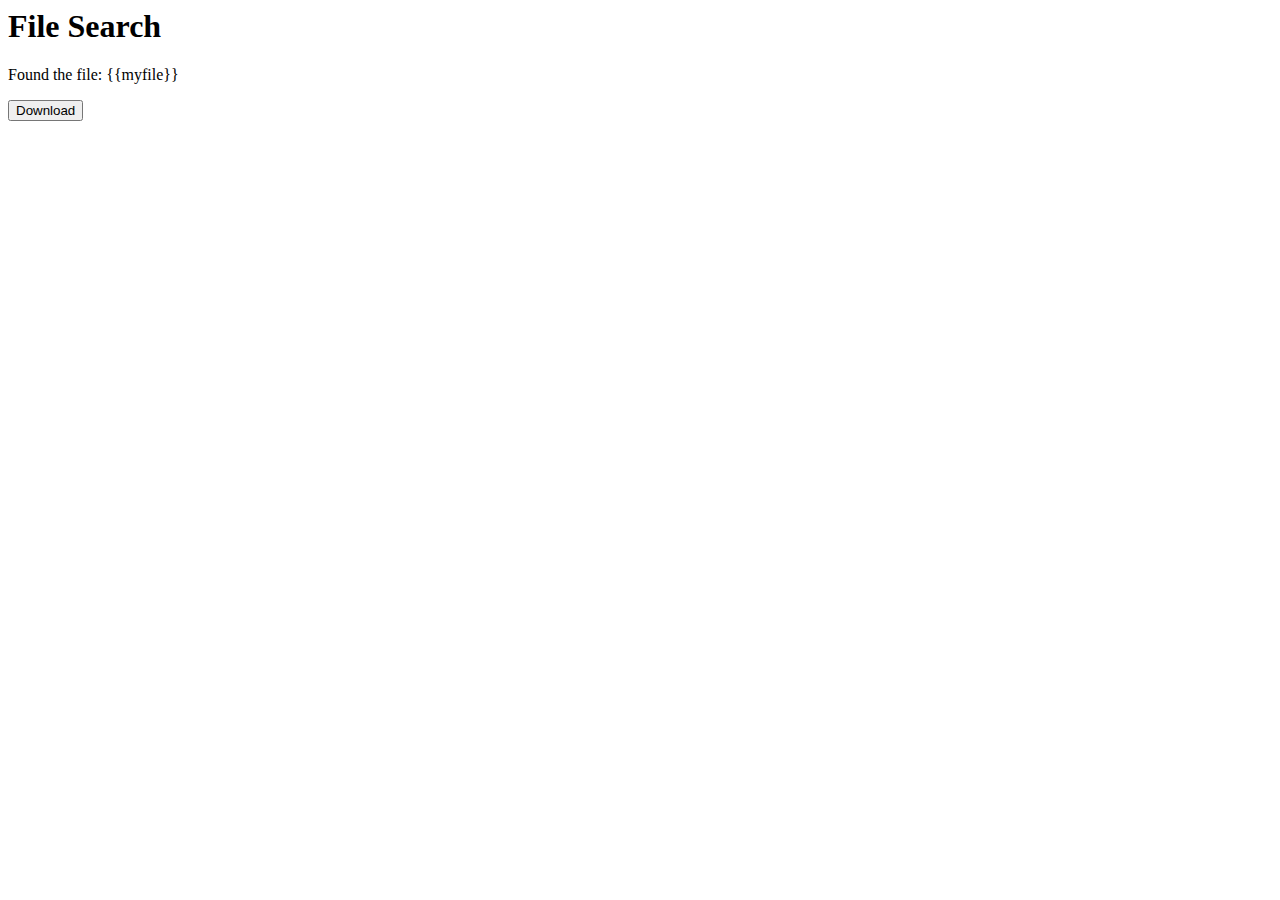
<file: templates/filedisplay.html>
<html>

        <body>

                <h1>File Search</h1>

                <p>Found the file: {{myfile}}


                        <form action = "filedownload" method = "GET" >



                        <input type="submit" value = "Download" />

                        </form>


                </p>



        </body>

</html>
</file>
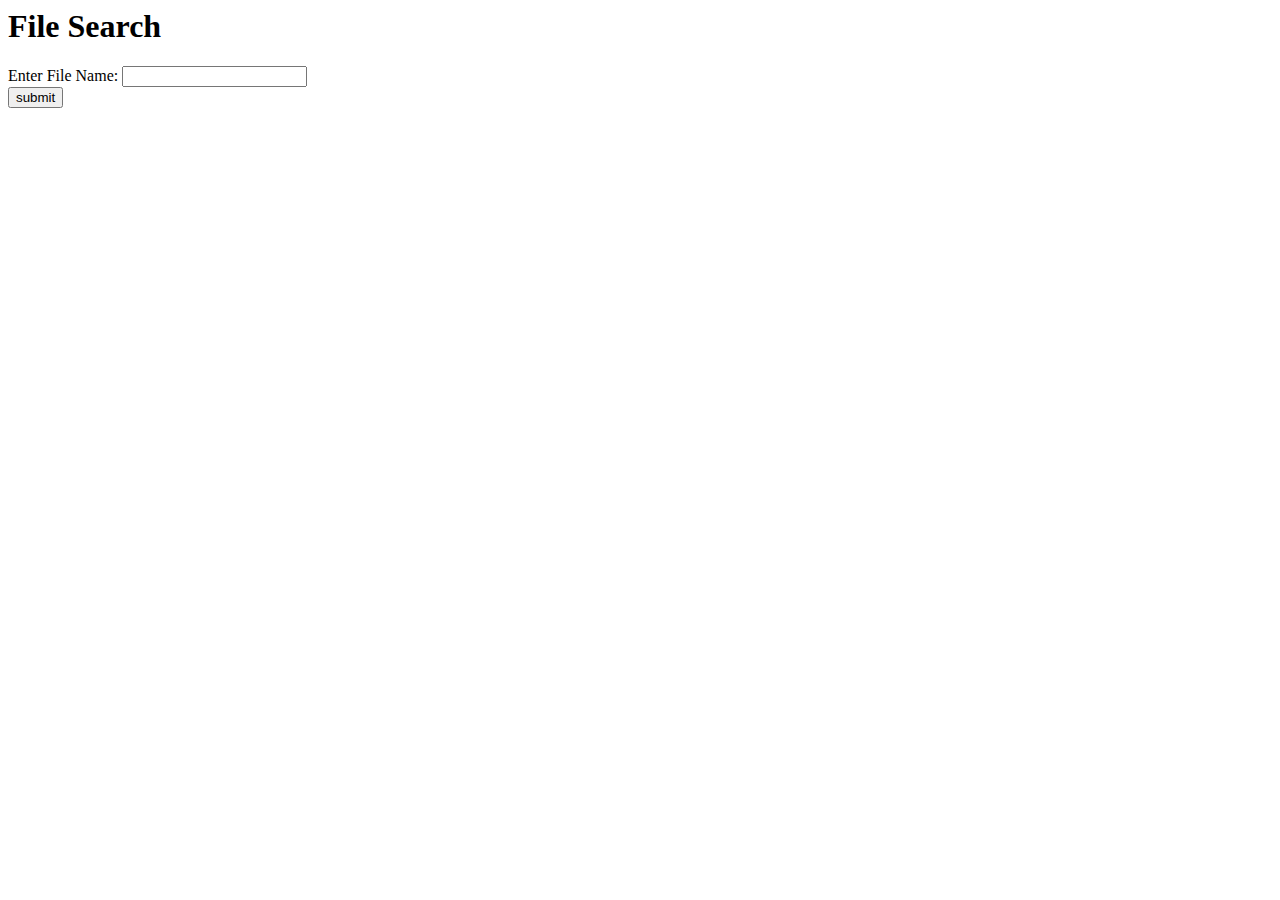
<file: templates/filename.html>
<html>

        <body>

                <h1>File Search</h1>

                <form action = "filesearch" method = "POST" >

                        Enter File Name: <input type="text" name="filename" /><br>

                        <input type="submit" value = "submit" />

                </form>

        </body>

</html>
</file>
